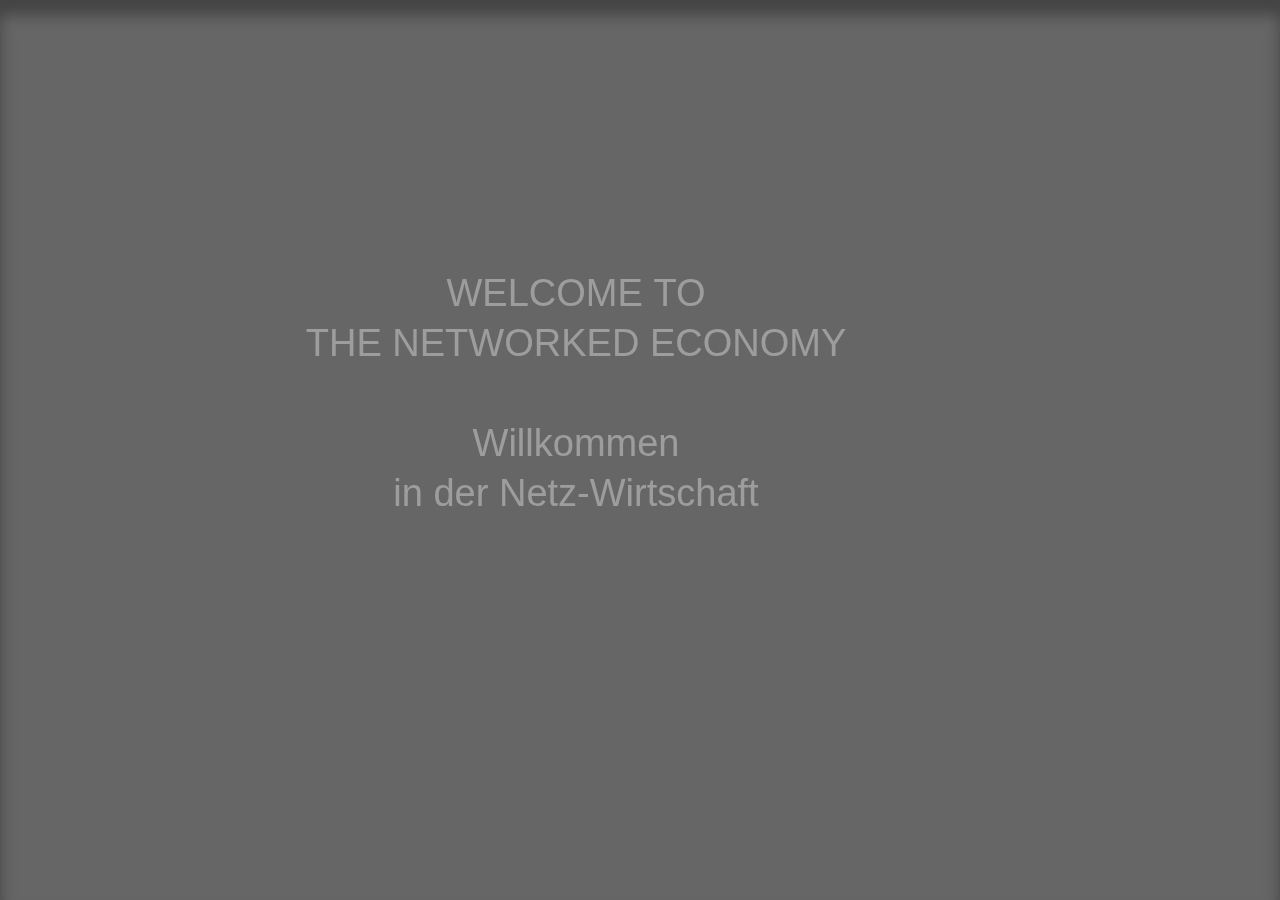
<file: webserver/index.html>
<html>
    <head>
        <title>Ariba Visualization Application</title>
        <link rel="stylesheet" href="css/processing_div.css" type="text/css">
        <link rel="shortcut icon" href="img/ariba_ico.ico" />
        <script type="text/javascript" src="scripts/static/underscore.js"></script>
        <script type="text/javascript" src="scripts/static/ring.js"></script>
        <script type="text/javascript" src="scripts/static/processing.js"></script>
        <script type="text/javascript" src="scripts/static/jquery-1.7.js"></script>		
        <script type="text/javascript" src="scripts/visus/variables.js"></script>
		<!--
		<script type="text/javascript" src="scripts/visus/websocket.js"></script>
        <script type="text/javascript" src="scripts/visus/websocket-class.js"></script>
		-->
		<script data-main="scripts/visus/main" src="scripts/static/require.js"></script>
    </head>
    <body >
        <!-- Visualizations 13: Processing Curves -->
        <div id="processing_div">
        <canvas id="processing_canvas"  width="100%" height="100%"> </canvas>
        </div>
        <div style="display:none">
            Ariba. Inc. All Rights Reserved
        </div>
    </body>
</html>
</file>
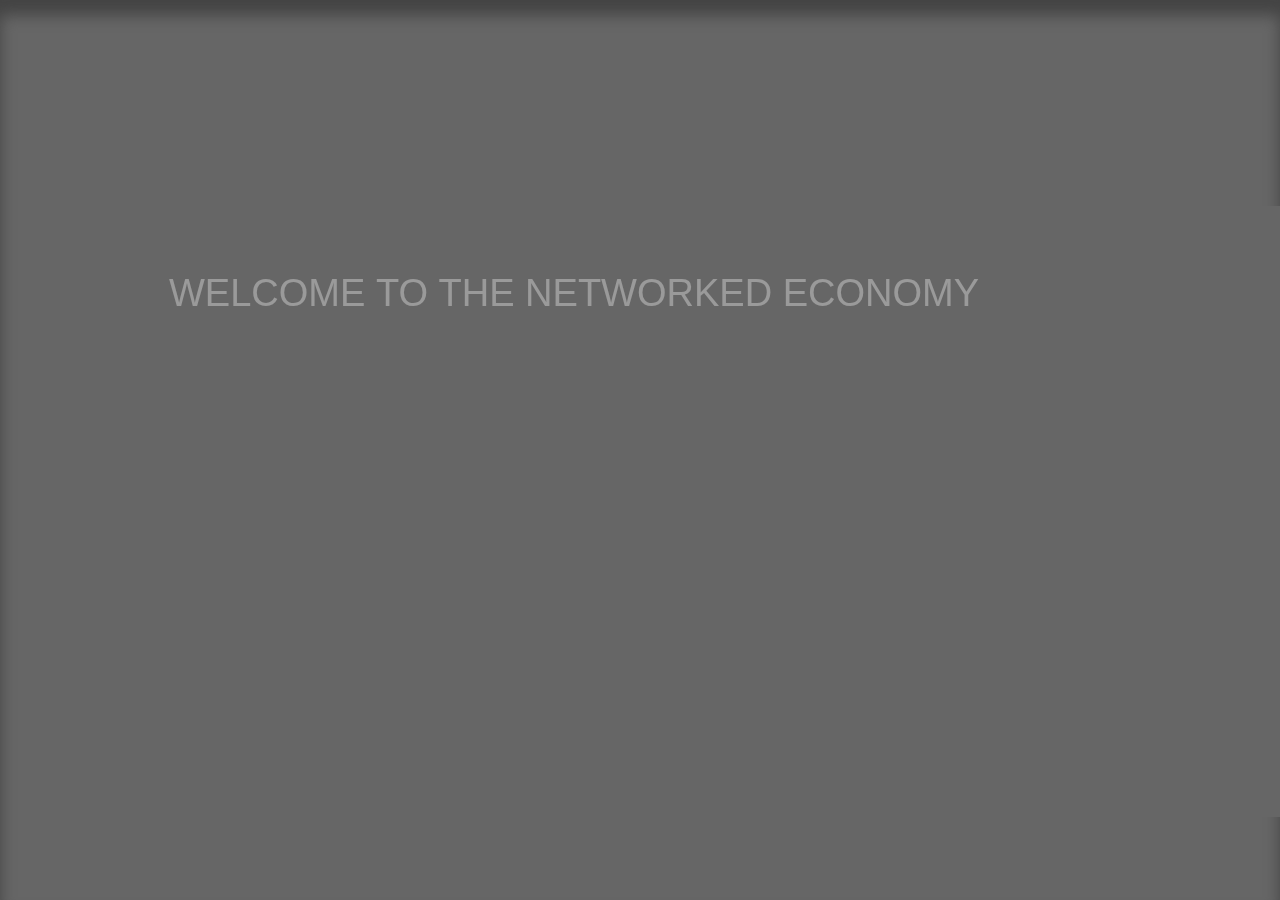
<file: webserver/index-orig.html>
<html>
    <head>
        <title>Ariba Visualization Application</title>
        <link rel="stylesheet" href="css/processing_div.css" type="text/css">
        <script type="text/javascript" src="scripts/static/processing.js"></script>

        <script type="text/javascript" src="scripts/static/jquery-1.7.js"></script>        
        <script type="text/javascript" src="scripts/visus-old/client.js"></script>
        <script type="text/javascript" src="scripts/visus-old/variables.js"></script>
        <script type="text/javascript" src="scripts/visus-old/visualizer.js"></script>

    </head>
    <body onload="init">
        <!-- Visualizations 13: Processing Curves -->
        <div id="processing_div">
            <script type="application/processing" src="scripts/visus-old/visu18.js"></script>
		    <canvas id="processing_canvas" width="1250" height="611"> </canvas>
            <div id="spotMarkerContainer" width="1250" height="611">
                <div id="spotMarker"></div>
            </div>
        </div>
        <div style="display:none">
            Ariba. Inc. All Rights Reserved 
        </div>
    </body>
</html>
</file>
<file: webserver/css/processing_div.css>
/*
 * The div of the processing
 */
html, body {
    height:100%;
    width: 100%;
    padding:0px;
    margin:0px;
    background-color:#666666;
}
#processing_div {
    position:relative;
    height:100%;
    box-shadow: 0 15px 15px #444 inset;
}
#processing_canvas,
#spotMarkerContainer
{
    position:absolute;
    top:50%;
    left:50%;
    margin-left:-500px;
    margin-top:-244px;
}
#spotMarker {
    display:none;
    position:absolute;
    top:10%;
    left:10%;
    width:1px;
    height:1px;
    background-color:red;
}
</file>
